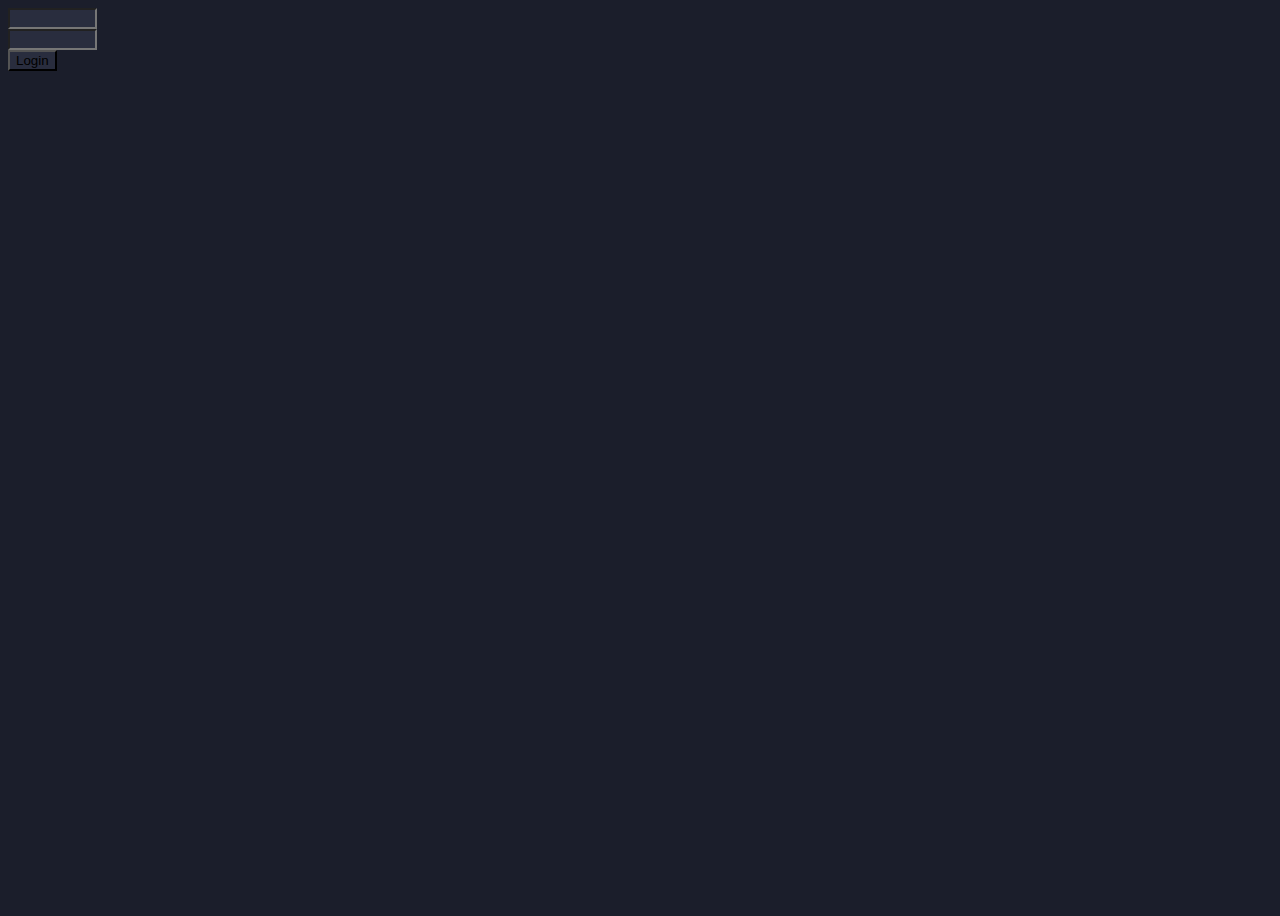
<file: index.html>
<html lang="en">
  <head>
    <meta charset="UTF-8" />
    <link href="https://cdn.jsdelivr.net/npm/bootstrap@5.1.3/dist/css/bootstrap.min.css" rel="stylesheet" integrity="sha384-1BmE4kWBq78iYhFldvKuhfTAU6auU8tT94WrHftjDbrCEXSU1oBoqyl2QvZ6jIW3" crossorigin="anonymous">
    <script src="https://cdn.jsdelivr.net/npm/bootstrap@5.1.3/dist/js/bootstrap.bundle.min.js" integrity="sha384-ka7Sk0Gln4gmtz2MlQnikT1wXgYsOg+OMhuP+IlRH9sENBO0LRn5q+8nbTov4+1p" crossorigin="anonymous"></script>
    <link rel="stylesheet" href="style.css">
    <script src="https://ajax.googleapis.com/ajax/libs/jquery/3.3.1/jquery.min.js"></script>
  </head>
  <body class="background-container">
    <div class="container h-75">
        <div class="row justify-content-end">
            <div class="col-sm-2">
                <input id="name-input" size=8 value="">
            </div>
        </div>
        <div class="row align-middle h-100">
            <div class="col-sm-2">
                <div class="col-sm-12 room-panel h-100">

                </div>
            </div>
            <div class="col-sm-10">
                <div class="col-sm-12 chat-panel h-100">
                    <div class="container">
                        <div class="row align-items-start" style="overflow-y: scroll; min-height: 90%;">
                            <div id="messages" class="container">
                                
                            </div>
                        </div>
                        <div class="row align-items-end" style="bottom: 10px; left: 10px;">
                            <div id="inputs">
                                <span><input id="message-input" class="send-message-input" size="20"></span>
                                <span><button id="send-button" class="send-message-button" onclick="sendMessage()">Send</button></span>
                            </div>
                        </div>
                    </div>
                </div>
            </div>
        </div>
    </div>

    <script>
        let token = ''
        let username = ''
        authenticate()

        let socket = new WebSocket("ws://127.0.0.1:8080/ws");
        console.log("Attempting Connection...");

        socket.onopen = () => {
            console.log("Successfully Connected");
        };
        
        socket.onclose = event => {
            console.log("Socket Closed Connection: ", event);
        };

        socket.onerror = error => {
            console.log("Socket Error: ", error);
        };

        socket.onmessage = (event) => {
            const post = JSON.parse(event.data)
            console.log(post)

            const inputRow = document.createElement("div")
            inputRow.classList.add("row")
            inputRow.style.marginBottom = "10px";
            const inputColumn = document.createElement("div")
            inputColumn.classList.add("col-sm-9")

            const inputMessage = document.createElement("div")
            inputMessage.innerHTML = post.message
            inputMessage.style.width = "fit-content"
            inputMessage.style.blockSize = "fit-content"
            inputMessage.classList.add("message")

            const user = username
            if (user === post.sender) {
                inputRow.classList.add("justify-content-end")
                inputMessage.style.float = "right"
            } else {
                inputRow.classList.add("justify-content-start")
            }

            document.getElementById("messages").appendChild(inputRow).appendChild(inputColumn).appendChild(inputMessage)
        }
        
        var input = document.getElementById("message-input");
        input.addEventListener("keyup", function(event) {
            if (event.keyCode === 13) {
                event.preventDefault();
                document.getElementById("send-button").click();
            }
        })

        function sendMessage() {
            const sender = username
            const message = document.getElementById("message-input").value
            const post = {
                message: message,
                room: "unique-room",
                sender: sender
            }

            const authenticatedPost = {
                token: token,
                post: post
            }

            console.log(JSON.stringify(authenticatedPost))

            socket.send(JSON.stringify(authenticatedPost))
            
            eraseSenderInput()
        }

        function eraseSenderInput() {
            document.getElementById("message-input").value = ""
        }

        function authenticate() {
            const params = new Proxy(new URLSearchParams(window.location.search), {
                get: (searchParams, prop) => searchParams.get(prop),
            });

            token = params.token;
            username = params.username;

            $.ajax({
                url: "http://localhost:8080/api/auth", 
                type: "POST",
                data: token,
                success: function(data, status, xhr) {
                    if (xhr.status !== 200) {
                        window.location.replace("login.html")
                    }
                },
                error: function(error) {
                    console.log("Error in API call");
                    window.location.replace("login.html")
                }
            })
        }

    </script>
  </body>
</html>
</file>
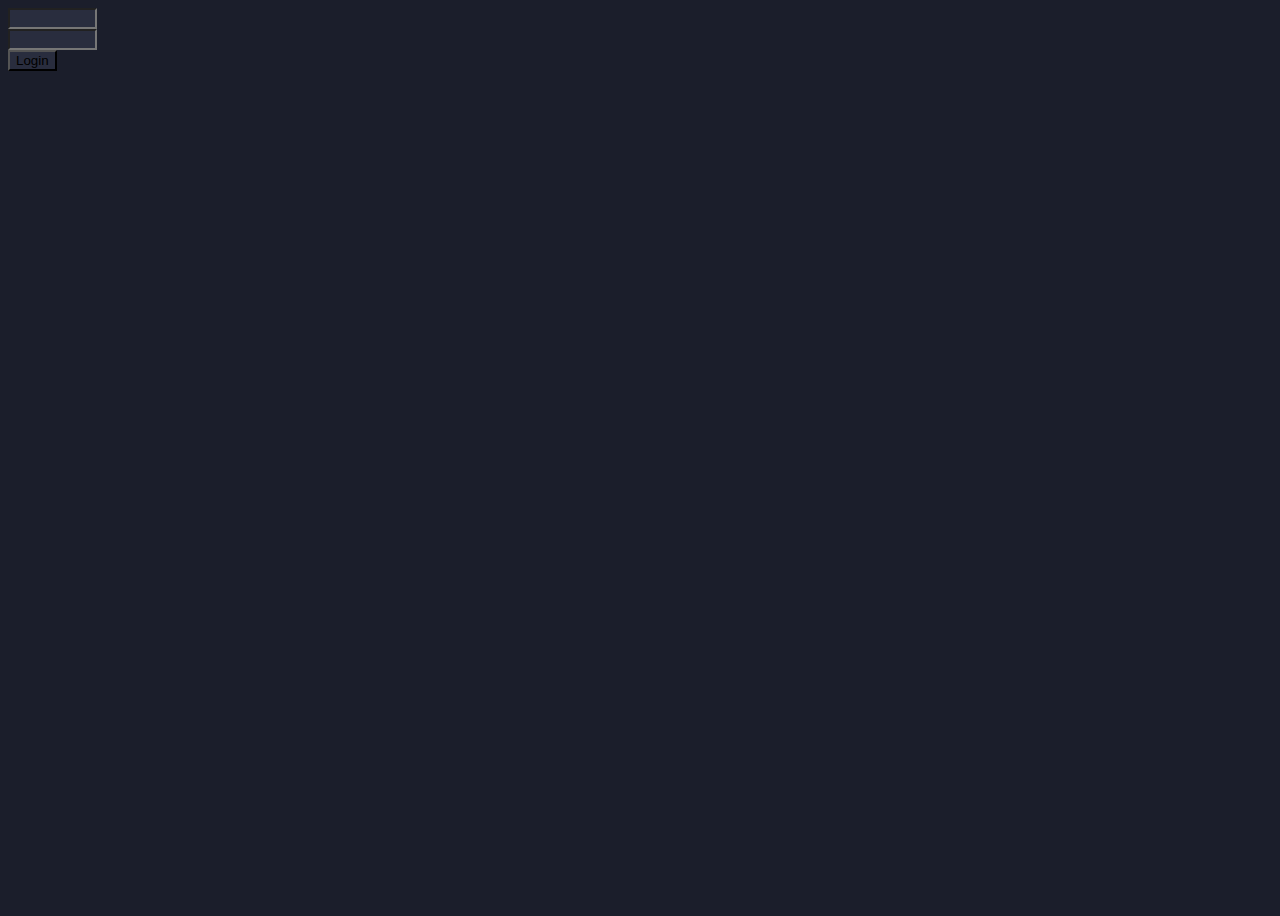
<file: login.html>
<html lang="en">
  <head>
    <meta charset="UTF-8" />
    <link href="https://cdn.jsdelivr.net/npm/bootstrap@5.1.3/dist/css/bootstrap.min.css" rel="stylesheet" integrity="sha384-1BmE4kWBq78iYhFldvKuhfTAU6auU8tT94WrHftjDbrCEXSU1oBoqyl2QvZ6jIW3" crossorigin="anonymous">
    <script src="https://cdn.jsdelivr.net/npm/bootstrap@5.1.3/dist/js/bootstrap.bundle.min.js" integrity="sha384-ka7Sk0Gln4gmtz2MlQnikT1wXgYsOg+OMhuP+IlRH9sENBO0LRn5q+8nbTov4+1p" crossorigin="anonymous"></script>
    <link rel="stylesheet" href="style.css">
    <script src="login.js"></script>
    <script src="https://ajax.googleapis.com/ajax/libs/jquery/3.3.1/jquery.min.js"></script>
  </head>
  <body class="background-container">
    <div class="container h-100 w-100">
        <div class="row align-items-center justify-content-center">
            <div class="col-sm-2 align-self-center">
                <input id="username" style="background-color: #292D3E" size=8 value="">
            </div>
            <div class="col-sm-2 align-self-center">
                <input id="password" style="background-color: #292D3E" size=8 value="">
            </div>
            <div class="col-sm-2 align-self-center">
                <button id="login-button" style="background-color: #292D3E" onclick="login()">Login</button>
            </div>
        </div>
    </div>
  </body>
</html>
</file>
<file: style.css>
:root {
    --primary-color: #292D3E;
    --secondary-color: #1B1E2B;
    --third-color: #A6ABCD;
    --forth-color: #1C1F2B;
}

body {
    height: 100%;
    width: 100%;
}

.background-container {
    background-color: var(--secondary-color);
}

.chat-panel {
    background-color: var(--primary-color);
    border-radius: 10px;
    padding-top: 25px;
    padding-bottom: 25px;
}

.chat-text {
    color: var(--third-color);
}

.message-background {
    background-color: var(--forth-color);
}

.room-text {
    color: var(--third-color);
}

.room-panel {
    background-color: var(--primary-color);
    margin-bottom: 20px;
    border-radius: 25px;
}

.message {
    border: none;
    border-radius: 10px;
    padding: 10px;
    padding-left: 15px;
    padding-right: 15px;
    background-color: var(--forth-color);
    color: var(--third-color);
}

.send-message-input {
    border: none;
    border-radius: 10px;
    padding: 10px;
    padding-left: 15px;
    margin-top: 20px;
    width: 90%;
    background-color: var(--forth-color);
    color: var(--third-color);
}

.send-message-button {
    border: none;
    border-radius: 10px;
    padding: 10px;
    padding-left: 20px;
    padding-right: 20px;
    margin-top: 20px;
    margin-left: 10px;
    background-color: var(--forth-color);
    color: var(--third-color);
}
</file>
